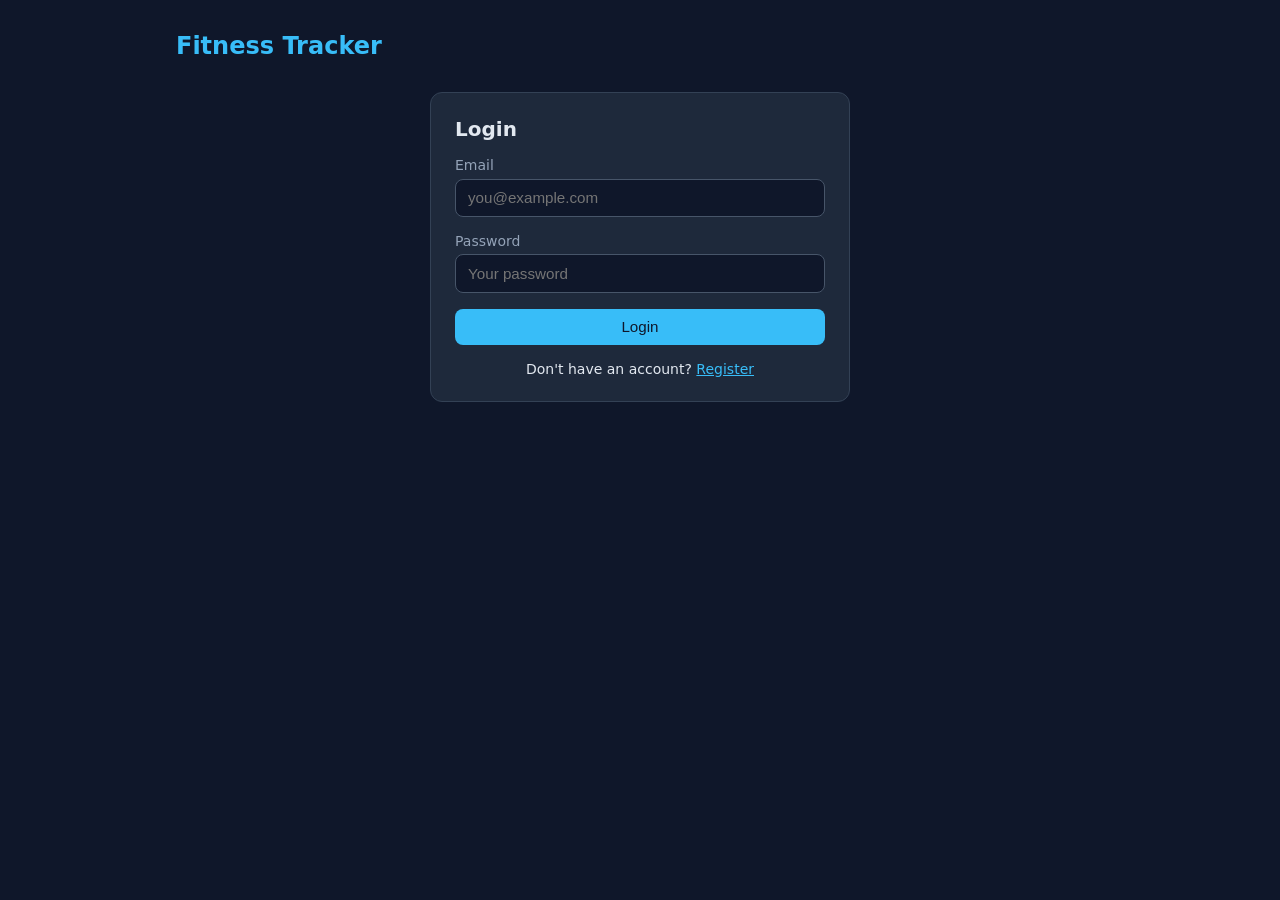
<file: frontend/index.html>
<!DOCTYPE html>
<html lang="en">
<head>
  <meta charset="UTF-8">
  <meta http-equiv="refresh" content="0; url=login.html">
  <title>Fitness Tracker</title>
</head>
<body>
  <p>Redirecting to <a href="login.html">login</a>...</p>
</body>
</html>
</file>
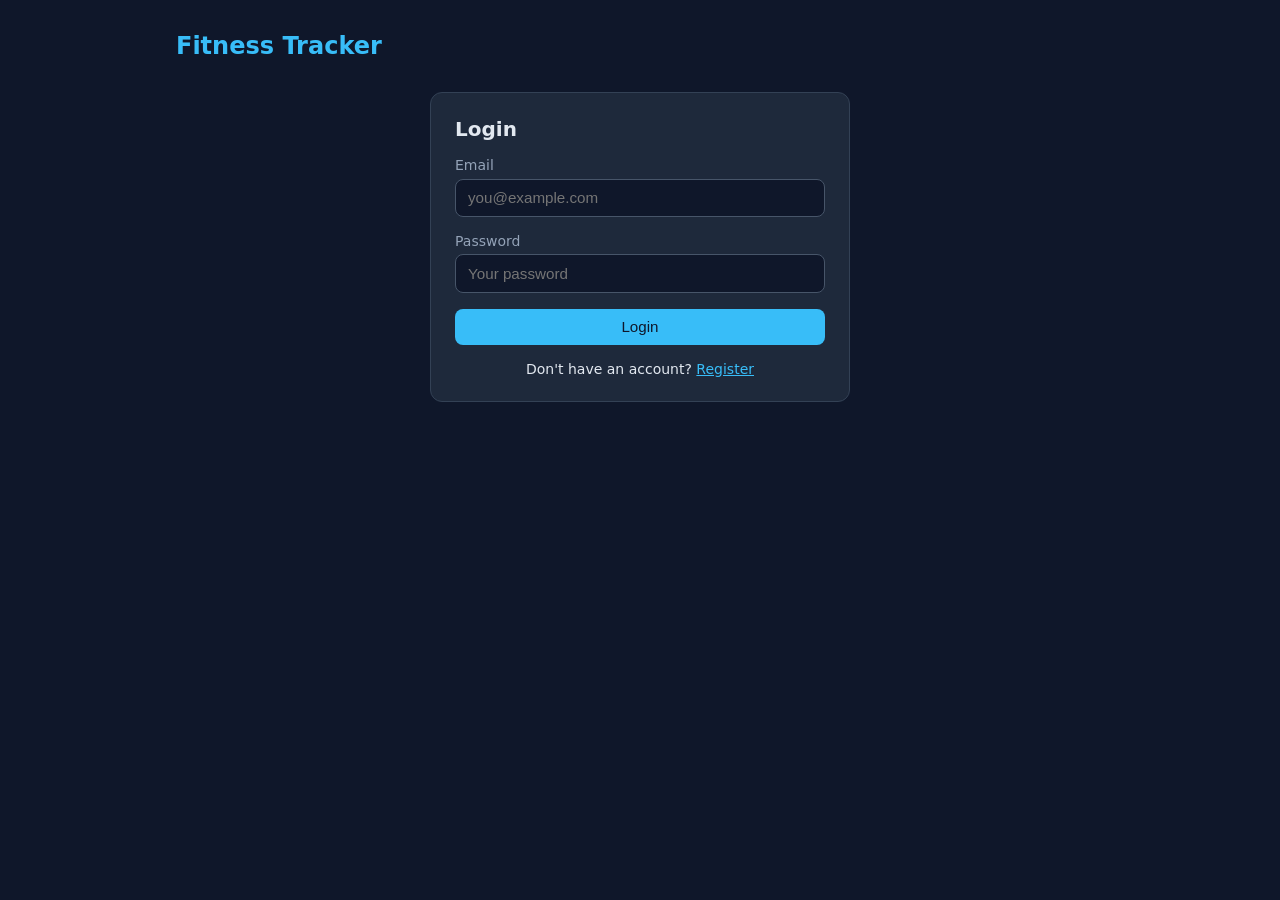
<file: frontend/dashboard.html>
<!DOCTYPE html>
<html lang="en">
<head>
  <meta charset="UTF-8">
  <meta name="viewport" content="width=device-width, initial-scale=1.0">
  <title>Dashboard - Fitness Tracker</title>
  <link rel="stylesheet" href="css/style.css">
</head>
<body>
  <div class="container">
    <header>
      <h1>Fitness Tracker</h1>
      <button class="btn btn-danger" onclick="logout()">Logout</button>
    </header>

    <div id="alert" class="error hidden"></div>

    <!-- Profile Section -->
    <div class="card">
      <h2>Your Profile</h2>
      <form id="profileForm">
        <div class="grid-2">
          <div class="form-group">
            <label for="age">Age</label>
            <input type="number" id="age" min="13" max="120" placeholder="25">
          </div>
          <div class="form-group">
            <label for="gender">Gender</label>
            <select id="gender">
              <option value="">Select...</option>
              <option value="male">Male</option>
              <option value="female">Female</option>
              <option value="other">Other</option>
            </select>
          </div>
          <div class="form-group">
            <label for="weight">Weight (kg)</label>
            <input type="number" id="weight" step="0.1" placeholder="70">
          </div>
          <div class="form-group">
            <label for="height">Height (cm)</label>
            <input type="number" id="height" step="0.1" placeholder="175">
          </div>
          <div class="form-group">
            <label for="activity">Activity Level</label>
            <select id="activity">
              <option value="sedentary">Sedentary</option>
              <option value="light">Light</option>
              <option value="moderate" selected>Moderate</option>
              <option value="active">Active</option>
              <option value="very_active">Very Active</option>
            </select>
          </div>
          <div class="form-group">
            <label for="diet">Diet Preference</label>
            <select id="diet">
              <option value="balanced" selected>Balanced</option>
              <option value="vegetarian">Vegetarian</option>
              <option value="vegan">Vegan</option>
              <option value="high_protein">High Protein</option>
              <option value="low_carb">Low Carb</option>
            </select>
          </div>
          <div class="form-group">
            <label for="goal">Fitness Goal</label>
            <select id="goal">
              <option value="lose_weight">Lose Weight</option>
              <option value="maintain" selected>Maintain</option>
              <option value="gain_muscle">Gain Muscle</option>
            </select>
          </div>
        </div>
        <button type="submit" class="btn btn-primary">Save Profile</button>
        <button type="button" class="btn btn-secondary" id="loadPlansBtn" style="margin-left: 0.5rem;">Get Recommendations</button>
      </form>
    </div>

    <!-- Nutrition Summary -->
    <div class="card hidden" id="nutritionCard">
      <h2>Daily Nutrition Targets</h2>
      <div class="stats" id="nutritionStats"></div>
    </div>

    <!-- Meal Plan -->
    <div class="card hidden" id="mealCard">
      <h2>Meal Suggestions</h2>
      <div id="mealContent"></div>
    </div>

    <!-- Workout Plan -->
    <div class="card hidden" id="workoutCard">
      <h2>Workout Suggestions</h2>
      <div id="workoutContent"></div>
    </div>
  </div>

  <script src="js/api.js"></script>
  <script>
    requireAuth();

    async function loadProfile() {
      try {
        const profile = await getProfile();
        if (profile.age) document.getElementById("age").value = profile.age;
        if (profile.gender) document.getElementById("gender").value = profile.gender;
        if (profile.weight_kg) document.getElementById("weight").value = profile.weight_kg;
        if (profile.height_cm) document.getElementById("height").value = profile.height_cm;
        if (profile.activity_level) document.getElementById("activity").value = profile.activity_level;
        if (profile.diet_preference) document.getElementById("diet").value = profile.diet_preference;
        if (profile.fitness_goal) document.getElementById("goal").value = profile.fitness_goal;
      } catch (err) {
        showError("alert", err.message);
      }
    }

    function renderNutrition(data) {
      document.getElementById("nutritionStats").innerHTML = `
        <div class="stat-box"><div class="value">${data.bmr}</div><div class="label">BMR (kcal)</div></div>
        <div class="stat-box"><div class="value">${data.tdee}</div><div class="label">TDEE (kcal)</div></div>
        <div class="stat-box"><div class="value">${data.target_calories}</div><div class="label">Target Calories</div></div>
        <div class="stat-box"><div class="value">${data.protein_g}g</div><div class="label">Protein</div></div>
        <div class="stat-box"><div class="value">${data.carbs_g}g</div><div class="label">Carbs</div></div>
        <div class="stat-box"><div class="value">${data.fat_g}g</div><div class="label">Fat</div></div>
      `;
      document.getElementById("nutritionCard").classList.remove("hidden");
    }

    function renderMeals(data) {
      const sections = ["breakfast", "lunch", "dinner", "snacks"];
      let html = `<p class="note">${data.notes}</p>`;

      sections.forEach((section) => {
        const items = data[section];
        if (!items || items.length === 0) return;

        html += `<div class="meal-section"><h4>${section.charAt(0).toUpperCase() + section.slice(1)}</h4>`;
        items.forEach((item) => {
          html += `<div class="meal-item">
            <span>${item.name}</span>
            <span>${item.calories} kcal | P:${item.protein_g}g C:${item.carbs_g}g F:${item.fat_g}g</span>
          </div>`;
        });
        html += `</div>`;
      });

      document.getElementById("mealContent").innerHTML = html;
      document.getElementById("mealCard").classList.remove("hidden");
    }

    function renderWorkout(data) {
      let html = `
        <p class="note">${data.notes}</p>
        <p><strong>Goal:</strong> ${formatGoal(data.goal)} |
           <strong>Duration:</strong> ${data.duration_minutes} min |
           <strong>Difficulty:</strong> ${data.difficulty} |
           <strong>Est. burn:</strong> ${data.total_calories_burn_estimate} kcal</p>
      `;

      data.exercises.forEach((ex) => {
        html += `<div class="exercise-item">
          <span><strong>${ex.name}</strong> — ${ex.sets} sets × ${ex.reps}</span>
          <span>~${ex.calories_burned_estimate} kcal</span>
        </div>`;
      });

      document.getElementById("workoutContent").innerHTML = html;
      document.getElementById("workoutCard").classList.remove("hidden");
    }

    async function loadRecommendations() {
      hideError("alert");
      try {
        const [nutrition, meals, workout] = await Promise.all([
          getNutrition(),
          getMealPlan(),
          getWorkoutPlan(),
        ]);
        renderNutrition(nutrition);
        renderMeals(meals);
        renderWorkout(workout);
      } catch (err) {
        showError("alert", err.message);
      }
    }

    document.getElementById("profileForm").addEventListener("submit", async (e) => {
      e.preventDefault();
      hideError("alert");

      const profileData = {
        age: parseInt(document.getElementById("age").value) || null,
        gender: document.getElementById("gender").value || null,
        weight_kg: parseFloat(document.getElementById("weight").value) || null,
        height_cm: parseFloat(document.getElementById("height").value) || null,
        activity_level: document.getElementById("activity").value,
        diet_preference: document.getElementById("diet").value,
        fitness_goal: document.getElementById("goal").value,
      };

      try {
        await updateProfile(profileData);
        await loadRecommendations();
      } catch (err) {
        showError("alert", err.message);
      }
    });

    document.getElementById("loadPlansBtn").addEventListener("click", loadRecommendations);

    loadProfile();
  </script>
</body>
</html>
</file>
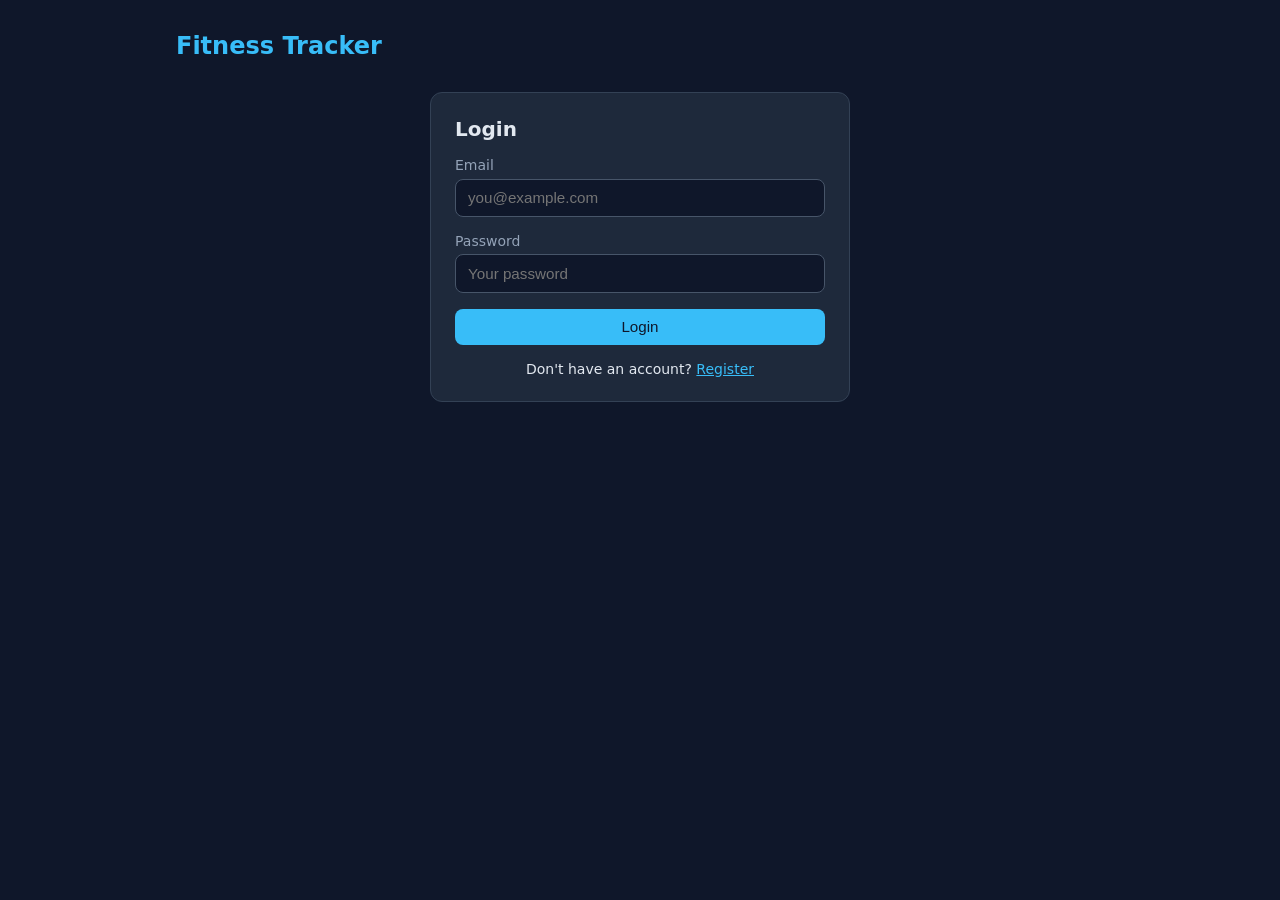
<file: frontend/login.html>
<!DOCTYPE html>
<html lang="en">
<head>
  <meta charset="UTF-8">
  <meta name="viewport" content="width=device-width, initial-scale=1.0">
  <title>Login - Fitness Tracker</title>
  <link rel="stylesheet" href="css/style.css">
</head>
<body>
  <div class="container">
    <header>
      <h1>Fitness Tracker</h1>
    </header>

    <div class="card" style="max-width: 420px; margin: 0 auto;">
      <h2>Login</h2>
      <div id="error" class="error hidden"></div>

      <form id="loginForm">
        <div class="form-group">
          <label for="email">Email</label>
          <input type="email" id="email" required placeholder="you@example.com">
        </div>
        <div class="form-group">
          <label for="password">Password</label>
          <input type="password" id="password" required placeholder="Your password">
        </div>
        <button type="submit" class="btn btn-primary" style="width: 100%;">Login</button>
      </form>

      <p class="auth-links">
        Don't have an account? <a href="register.html">Register</a>
      </p>
    </div>
  </div>

  <script src="js/api.js"></script>
  <script>
    if (getToken()) {
      window.location.href = "dashboard.html";
    }

    document.getElementById("loginForm").addEventListener("submit", async (e) => {
      e.preventDefault();
      hideError("error");

      const email = document.getElementById("email").value;
      const password = document.getElementById("password").value;

      try {
        await login(email, password);
        window.location.href = "dashboard.html";
      } catch (err) {
        showError("error", err.message);
      }
    });
  </script>
</body>
</html>
</file>
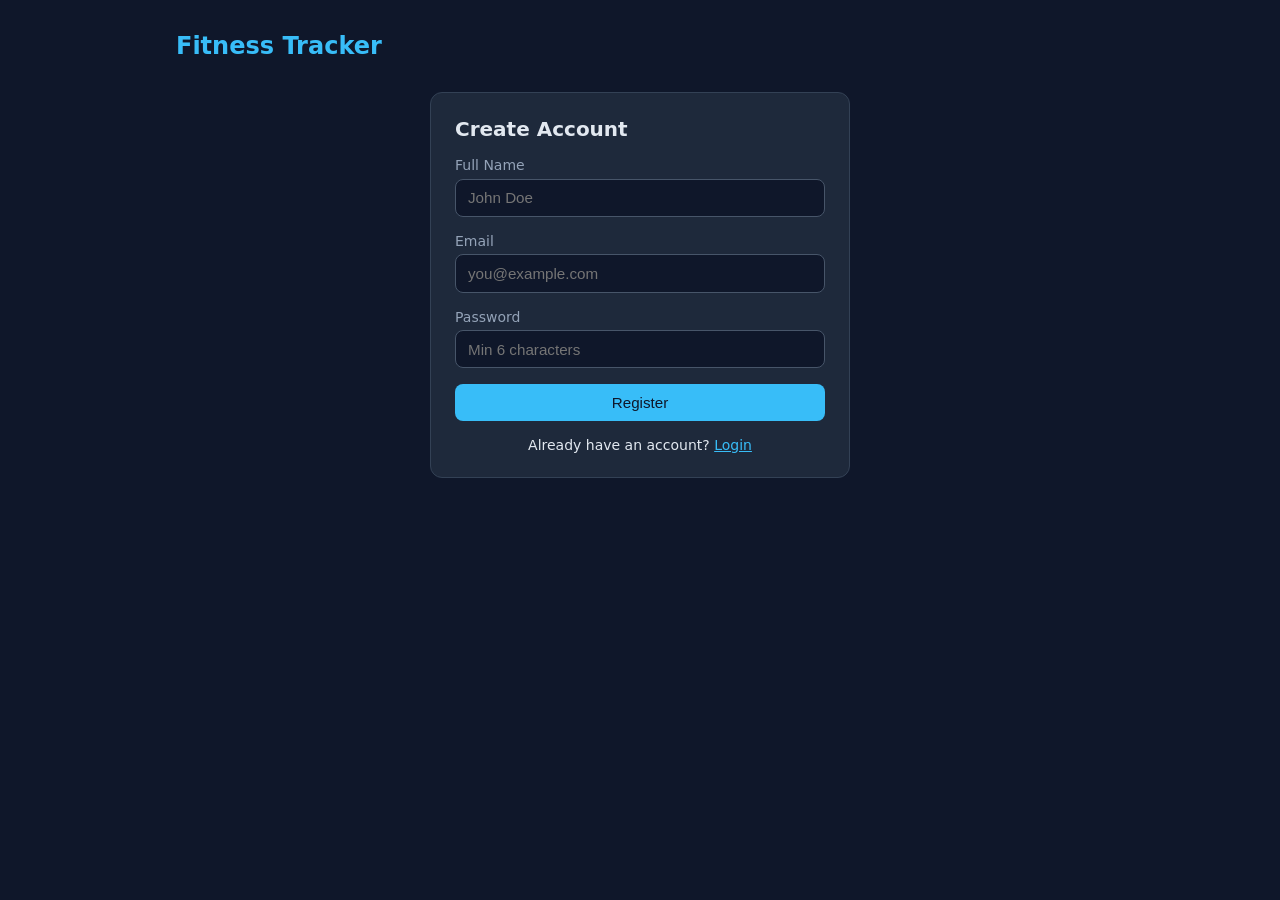
<file: frontend/register.html>
<!DOCTYPE html>
<html lang="en">
<head>
  <meta charset="UTF-8">
  <meta name="viewport" content="width=device-width, initial-scale=1.0">
  <title>Register - Fitness Tracker</title>
  <link rel="stylesheet" href="css/style.css">
</head>
<body>
  <div class="container">
    <header>
      <h1>Fitness Tracker</h1>
    </header>

    <div class="card" style="max-width: 420px; margin: 0 auto;">
      <h2>Create Account</h2>
      <div id="error" class="error hidden"></div>
      <div id="success" class="success hidden"></div>

      <form id="registerForm">
        <div class="form-group">
          <label for="fullName">Full Name</label>
          <input type="text" id="fullName" placeholder="John Doe">
        </div>
        <div class="form-group">
          <label for="email">Email</label>
          <input type="email" id="email" required placeholder="you@example.com">
        </div>
        <div class="form-group">
          <label for="password">Password</label>
          <input type="password" id="password" required minlength="6" placeholder="Min 6 characters">
        </div>
        <button type="submit" class="btn btn-primary" style="width: 100%;">Register</button>
      </form>

      <p class="auth-links">
        Already have an account? <a href="login.html">Login</a>
      </p>
    </div>
  </div>

  <script src="js/api.js"></script>
  <script>
    document.getElementById("registerForm").addEventListener("submit", async (e) => {
      e.preventDefault();
      hideError("error");
      document.getElementById("success").classList.add("hidden");

      const fullName = document.getElementById("fullName").value;
      const email = document.getElementById("email").value;
      const password = document.getElementById("password").value;

      try {
        await register(email, password, fullName);
        document.getElementById("success").textContent = "Account created! Redirecting to login...";
        document.getElementById("success").classList.remove("hidden");
        setTimeout(() => { window.location.href = "login.html"; }, 1500);
      } catch (err) {
        showError("error", err.message);
      }
    });
  </script>
</body>
</html>
</file>
<file: frontend/css/style.css>
* {
  box-sizing: border-box;
  margin: 0;
  padding: 0;
}

body {
  font-family: system-ui, -apple-system, sans-serif;
  background: #0f172a;
  color: #e2e8f0;
  min-height: 100vh;
}

.container {
  max-width: 960px;
  margin: 0 auto;
  padding: 2rem 1rem;
}

header {
  display: flex;
  justify-content: space-between;
  align-items: center;
  margin-bottom: 2rem;
}

h1 {
  font-size: 1.5rem;
  color: #38bdf8;
}

h2 {
  margin-bottom: 1rem;
  font-size: 1.25rem;
}

.card {
  background: #1e293b;
  border: 1px solid #334155;
  border-radius: 12px;
  padding: 1.5rem;
  margin-bottom: 1.5rem;
}

.form-group {
  margin-bottom: 1rem;
}

label {
  display: block;
  margin-bottom: 0.35rem;
  font-size: 0.875rem;
  color: #94a3b8;
}

input, select {
  width: 100%;
  padding: 0.6rem 0.75rem;
  border: 1px solid #475569;
  border-radius: 8px;
  background: #0f172a;
  color: #e2e8f0;
  font-size: 0.95rem;
}

input:focus, select:focus {
  outline: none;
  border-color: #38bdf8;
}

.btn {
  display: inline-block;
  padding: 0.6rem 1.25rem;
  border: none;
  border-radius: 8px;
  cursor: pointer;
  font-size: 0.95rem;
  font-weight: 500;
  text-decoration: none;
  text-align: center;
}

.btn-primary {
  background: #38bdf8;
  color: #0f172a;
}

.btn-primary:hover {
  background: #0ea5e9;
}

.btn-secondary {
  background: #334155;
  color: #e2e8f0;
}

.btn-secondary:hover {
  background: #475569;
}

.btn-danger {
  background: #ef4444;
  color: white;
}

.grid-2 {
  display: grid;
  grid-template-columns: 1fr 1fr;
  gap: 1rem;
}

@media (max-width: 640px) {
  .grid-2 {
    grid-template-columns: 1fr;
  }
}

.error {
  background: #7f1d1d;
  color: #fecaca;
  padding: 0.75rem;
  border-radius: 8px;
  margin-bottom: 1rem;
  font-size: 0.875rem;
}

.success {
  background: #14532d;
  color: #bbf7d0;
  padding: 0.75rem;
  border-radius: 8px;
  margin-bottom: 1rem;
  font-size: 0.875rem;
}

.hidden {
  display: none;
}

.stats {
  display: grid;
  grid-template-columns: repeat(auto-fit, minmax(140px, 1fr));
  gap: 1rem;
  margin-bottom: 1rem;
}

.stat-box {
  background: #0f172a;
  border-radius: 8px;
  padding: 1rem;
  text-align: center;
}

.stat-box .value {
  font-size: 1.5rem;
  font-weight: 700;
  color: #38bdf8;
}

.stat-box .label {
  font-size: 0.75rem;
  color: #94a3b8;
  margin-top: 0.25rem;
}

.meal-section, .exercise-item {
  background: #0f172a;
  border-radius: 8px;
  padding: 1rem;
  margin-bottom: 0.75rem;
}

.meal-section h4 {
  color: #38bdf8;
  margin-bottom: 0.5rem;
}

.meal-item, .exercise-item {
  display: flex;
  justify-content: space-between;
  padding: 0.4rem 0;
  border-bottom: 1px solid #1e293b;
  font-size: 0.875rem;
}

.meal-item:last-child {
  border-bottom: none;
}

.auth-links {
  text-align: center;
  margin-top: 1rem;
  font-size: 0.875rem;
}

.auth-links a {
  color: #38bdf8;
}

.note {
  font-size: 0.875rem;
  color: #94a3b8;
  margin-top: 0.75rem;
}
</file>
